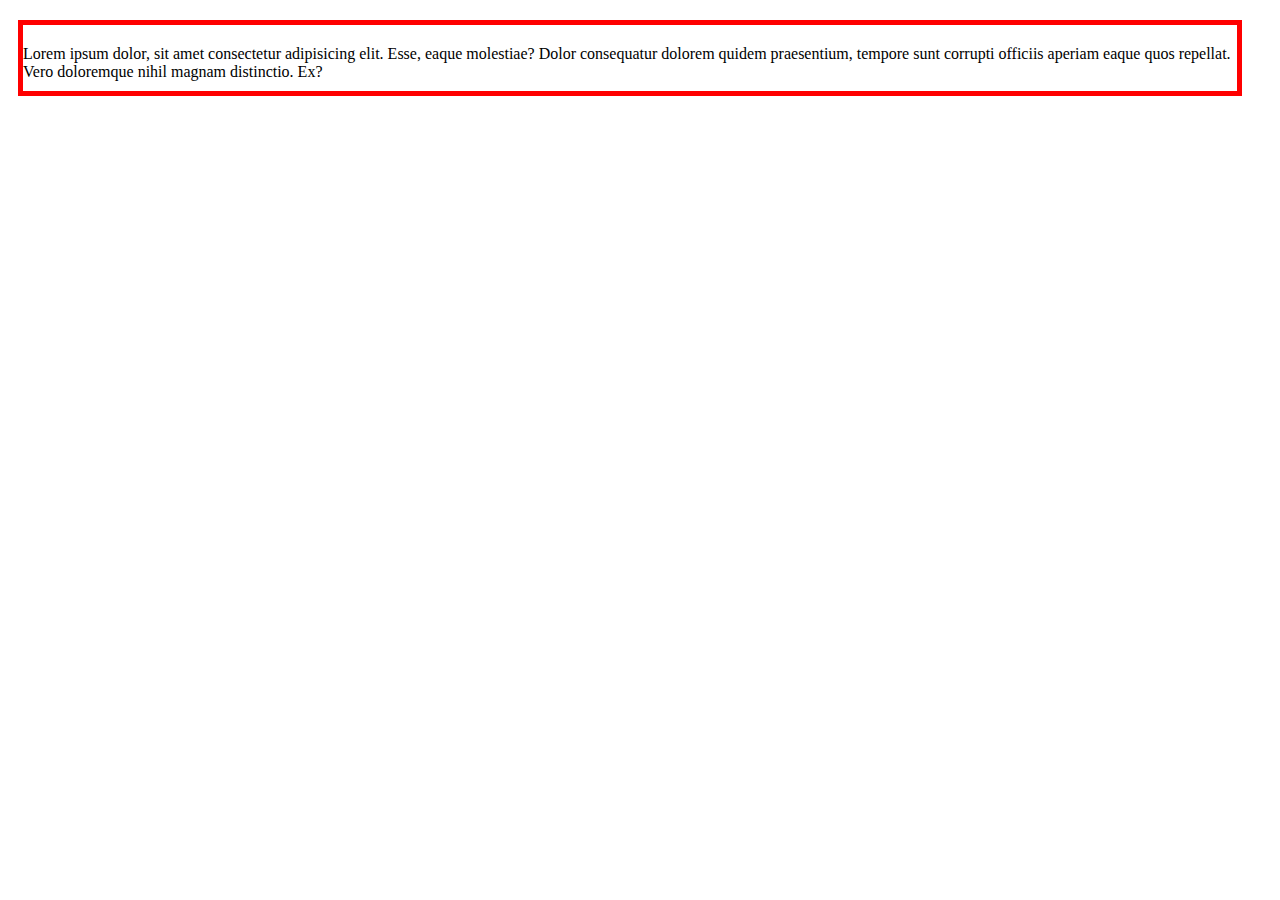
<file: 3homework.html>
<!DOCTYPE html>
<html lang="en">
<head>
    <meta charset="UTF-8">
    <meta http-equiv="X-UA-Compatible" content="IE=edge">
    <meta name="viewport" content="width=device-width, initial-scale=1.0">
    <link rel="stylesheet" href="./style3.css">
    <title>Document</title>
</head>
<body>
     



<div>Lorem ipsum dolor, sit amet consectetur adipisicing elit. Esse, eaque molestiae? Dolor consequatur dolorem quidem praesentium, tempore sunt corrupti officiis aperiam eaque quos repellat. Vero doloremque nihil magnam distinctio. Ex?</div>











</body>
</html>
</file>
<file: style3.css>
div {
margin: 20px  30px 5px 10px;
border: 5px solid red;
padding: 20px 0px 10px 0px ;
}
</file>
